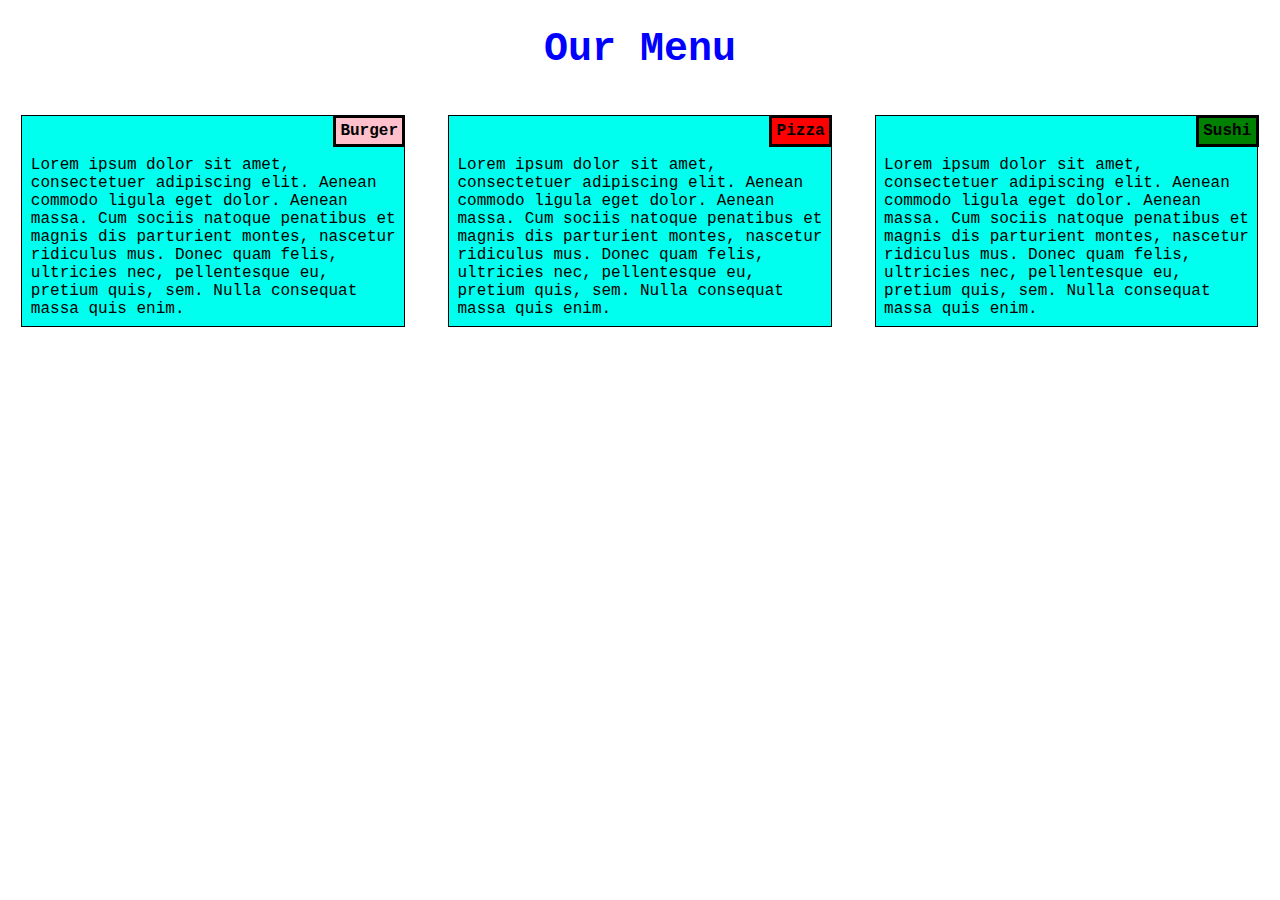
<file: module2-solution/index.html>
<!DOCTYPE html>
 <html>
 <head>
 	<meta charset="utf-8">
 	<meta name="viewport" content="width=device-width, initial-scale=1">
 	<title>Assignment Solution for Module 2</title>
 	<link rel="stylesheet" type="text/css" href="css/cssdesign.css">
 </head>
 <body>
 <h1>Our Menu</h1>
 <div class="row">
	 <div class=" a b ">
	 	<div class="box">
	 		<p class="heading name1">Burger</p>
	 		<p class="content">Lorem ipsum dolor sit amet, consectetuer adipiscing elit. Aenean commodo ligula eget dolor. Aenean massa. Cum sociis natoque penatibus et magnis dis parturient montes, nascetur ridiculus mus. Donec quam felis, ultricies nec, pellentesque eu, pretium quis, sem. Nulla consequat massa quis enim.</p>
	 	</div>
	 </div>
	 <div class="a b ">
	 	<div class="box">
	 		<p class="heading name2">Pizza</p>
	 		<p class="content">Lorem ipsum dolor sit amet, consectetuer adipiscing elit. Aenean commodo ligula eget dolor. Aenean massa. Cum sociis natoque penatibus et magnis dis parturient montes, nascetur ridiculus mus. Donec quam felis, ultricies nec, pellentesque eu, pretium quis, sem. Nulla consequat massa quis enim.</p>
	 	</div>
	 </div>
	 <div class="a c">
	 	<div class="box">
	 		<p class="heading name3" >Sushi</p>
	 		<p class="content">Lorem ipsum dolor sit amet, consectetuer adipiscing elit. Aenean commodo ligula eget dolor. Aenean massa. Cum sociis natoque penatibus et magnis dis parturient montes, nascetur ridiculus mus. Donec quam felis, ultricies nec, pellentesque eu, pretium quis, sem. Nulla consequat massa quis enim.</p>
	 	</div>
	 </div>
</div>
 </body>
 </html>
</file>
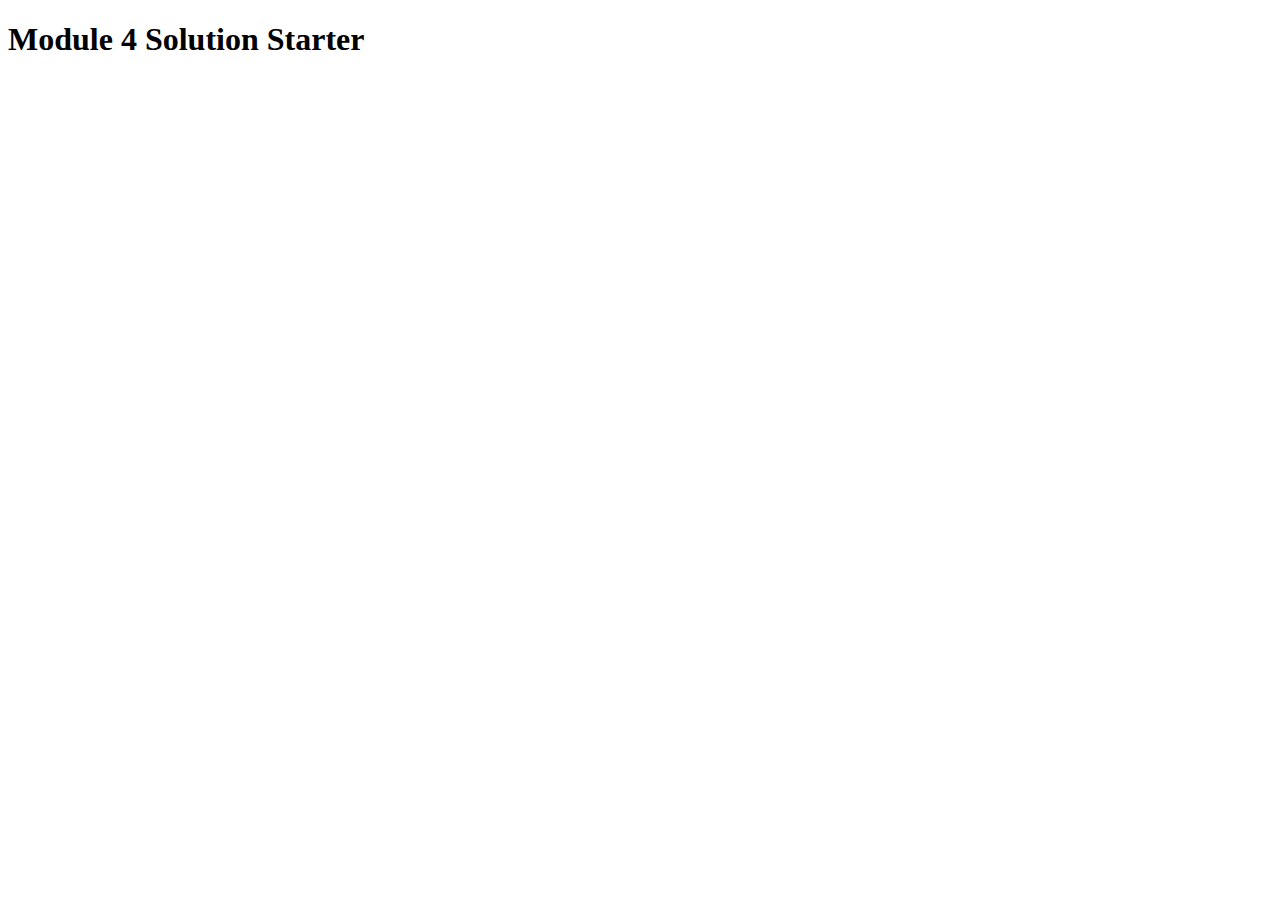
<file: module4-solution/index.html>
<!DOCTYPE html>
<html>
<head>
  <meta charset="utf-8">
  <title>Module 4 Solution Starter</title>
  <script src="SpeakHello.js"></script>
  <script src="SpeakGoodBye.js"></script>
  <script src="script.js"></script>
</head>
<body>
  <h1>Module 4 Solution Starter</h1>
</body>
</html>
</file>
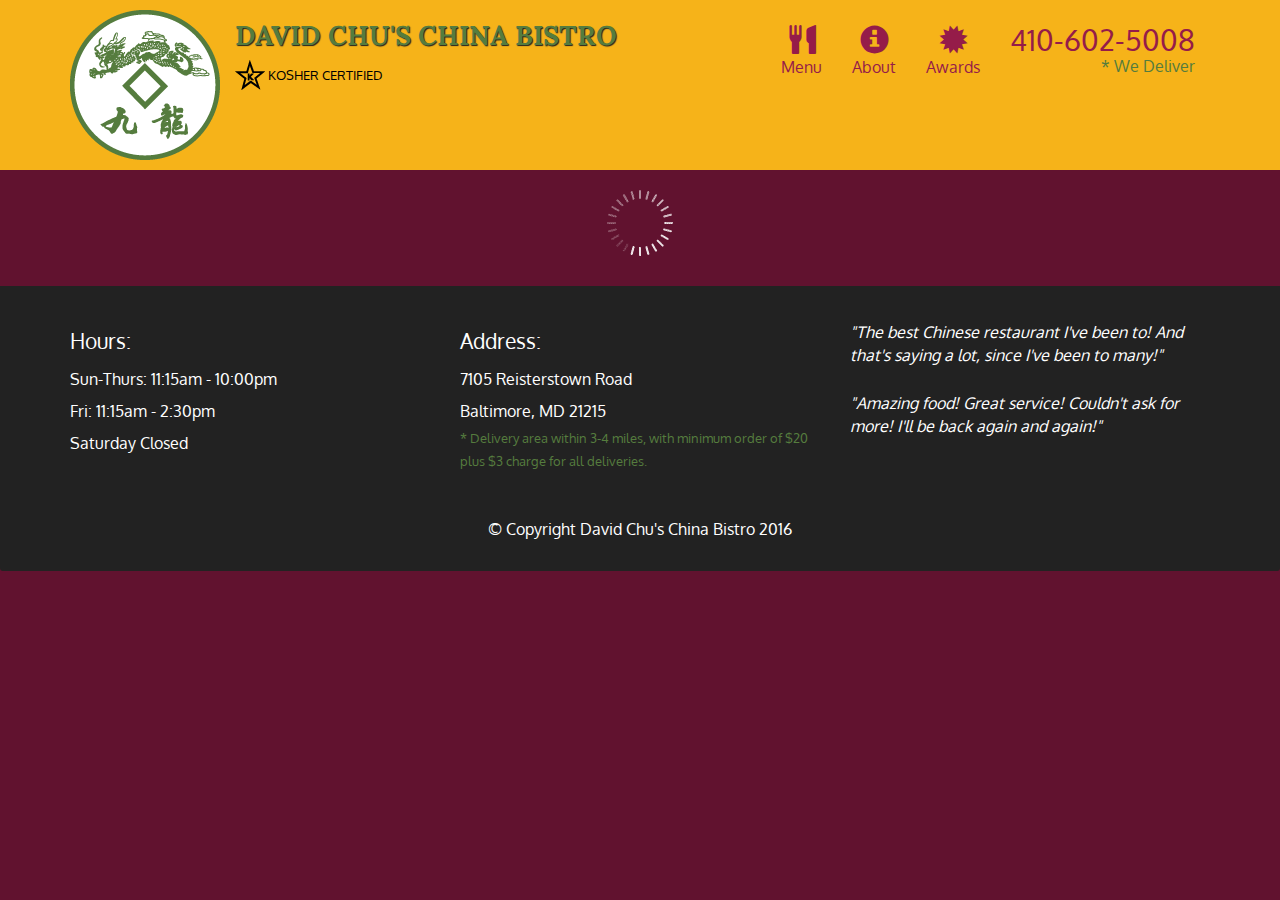
<file: module5-solution/index.html>
<!doctype html>
<html lang="en">
  <head>
    <meta charset="utf-8">
    <meta http-equiv="X-UA-Compatible" content="IE=edge">
    <meta name="viewport" content="width=device-width, initial-scale=1">
    <title>David Chu's China Bistro</title>
    <link rel="stylesheet" href="css/bootstrap.min.css">
    <link rel="stylesheet" href="css/styles.css">
    <link href='https://fonts.googleapis.com/css?family=Oxygen:400,300,700' rel='stylesheet' type='text/css'>
    <link href='https://fonts.googleapis.com/css?family=Lora' rel='stylesheet' type='text/css'>
  </head>
<body>
  <header>
    <nav id="header-nav" class="navbar navbar-default">
      <div class="container">
        <div class="navbar-header">
          <a href="index.html" class="pull-left visible-md visible-lg">
            <div id="logo-img" alt="Logo image"></div>
          </a>

          <div class="navbar-brand">
            <a href="index.html"><h1>David Chu's China Bistro</h1></a>
            <p>
              <img src="images/star-k-logo.png" alt="Kosher certification">
              <span>Kosher Certified</span>
            </p>
          </div>

          <button id="navbarToggle" type="button" class="navbar-toggle collapsed" data-toggle="collapse" data-target="#collapsable-nav" aria-expanded="false">
            <span class="sr-only">Toggle navigation</span>
            <span class="icon-bar"></span>
            <span class="icon-bar"></span>
            <span class="icon-bar"></span>
          </button>
        </div>
        
        <div id="collapsable-nav" class="collapse navbar-collapse">
           <ul id="nav-list" class="nav navbar-nav navbar-right">
            <li id="navHomeButton" class="visible-xs active">
              <a href="index.html">
                <span class="glyphicon glyphicon-home"></span> Home</a>
            </li>
            <li id="navMenuButton">
              <a href="#" onclick="$dc.loadMenuCategories();">
                <span class="glyphicon glyphicon-cutlery"></span><br class="hidden-xs"> Menu</a>
            </li>
            <li>
              <a href="#">
                <span class="glyphicon glyphicon-info-sign"></span><br class="hidden-xs"> About</a>
            </li>
            <li>
              <a href="#">
                <span class="glyphicon glyphicon-certificate"></span><br class="hidden-xs"> Awards</a>
            </li>
            <li id="phone" class="hidden-xs">
              <a href="tel:410-602-5008">
                <span>410-602-5008</span></a><div>* We Deliver</div>
            </li>
          </ul><!-- #nav-list -->
        </div><!-- .collapse .navbar-collapse -->
      </div><!-- .container -->
    </nav><!-- #header-nav -->
  </header>

  <div id="call-btn" class="visible-xs">
    <a class="btn" href="tel:410-602-5008">
    <span class="glyphicon glyphicon-earphone"></span>
    410-602-5008
    </a>
  </div>
  <div id="xs-deliver" class="text-center visible-xs">* We Deliver</div>

  <div id="main-content" class="container"></div>

  <footer class="panel-footer">
    <div class="container">
      <div class="row">
        <section id="hours" class="col-sm-4">
          <span>Hours:</span><br>
          Sun-Thurs: 11:15am - 10:00pm<br>
          Fri: 11:15am - 2:30pm<br>
          Saturday Closed
          <hr class="visible-xs">
        </section>
        <section id="address" class="col-sm-4">
          <span>Address:</span><br>
          7105 Reisterstown Road<br>
          Baltimore, MD 21215
          <p>* Delivery area within 3-4 miles, with minimum order of $20 plus $3 charge for all deliveries.</p>
          <hr class="visible-xs">
        </section>
        <section id="testimonials" class="col-sm-4">
          <p>"The best Chinese restaurant I've been to! And that's saying a lot, since I've been to many!"</p>
          <p>"Amazing food! Great service! Couldn't ask for more! I'll be back again and again!"</p>
        </section>
      </div>
      <div class="text-center">&copy; Copyright David Chu's China Bistro 2016</div>
    </div>
  </footer>

  <!-- jQuery (Bootstrap JS plugins depend on it) -->
  <script src="js/jquery-2.1.4.min.js"></script>
  <script src="js/bootstrap.min.js"></script>
  <script src="js/ajax-utils.js"></script>
  <script src="js/script.js"></script>
</body>
</html>
</file>
<file: module2-solution/css/cssdesign.css>
*{
	box-sizing: border-box;
}

.row{
  width: 100%;
}

.box{
  width: 100%;
  overflow: none;
}


body{
	margin: 0;
	padding: 0;
  font-family: "Courier New", Courier, monospace,"Comic Sans MS", cursive, sans-serif;
}

h1{
	color: blue;
	text-align: center;
	font-size: 40px;
}

.content  {
  border: 1px solid black;
  background-color: #00ffee;
  color: black;
  width: 90%;
  height: auto;
  margin-right: auto;
  margin-left: auto;
  padding-top:  40px;
  padding-left: 2%;
  padding-right: 2%;
  padding-bottom: 2%;
  overflow: none;
}

.heading   {
  border: 3px solid black;
  width: auto;
  height: auto;
  margin-right: 5%;
  margin-left: auto;
  margin-top: 0px;
  color: black;
  float: right;
  position: relative;
  text-align: center;
  overflow: none;
  font-weight: bold;
  padding:1%;
}

.name1{
	background-color: pink;
}

.name2{
	background-color: red;
}

.name3{
	background-color:green;
}

@media(min-width: 992px){
	.a{
		float: left;
		width: 33.33%;
	}
}
@media(min-width: 768px)and (max-width: 991px){
	.b,.c{
		float: left;
	}
	.b{
		width: 50%;
	}
	.c{
		width: 105%;
		margin-left: -2.5%;
	}
}
@media(max-width: 767px)and (min-width: 0px){

  .a{
    width: 100%;
    float: left;
  }

}
</file>
<file: module5-solution/css/styles.css>
body {
  font-size: 16px;
  color: #fff;
  background-color: #61122f;
  font-family: 'Oxygen', sans-serif;
}

/** HEADER **/
#header-nav {
  background-color: #f6b319;
  border-radius: 0;
  border: 0;
}

#logo-img {
  background: url('../images/restaurant-logo_large.png') no-repeat;
  width: 150px;
  height: 150px;
  margin: 10px 15px 10px 0;
}

.navbar-brand {
  padding-top: 25px;
}
.navbar-brand h1 { /* Restaurant name */
  font-family: 'Lora', serif;
  color: #557c3e;
  font-size: 1.5em;
  text-transform: uppercase;
  font-weight: bold;
  text-shadow: 1px 1px 1px #222;
  margin-top: 0;
  margin-bottom: 0;
  line-height: .75;
}
.navbar-brand a:hover, .navbar-brand a:focus {
  text-decoration: none;
}
.navbar-brand p { /* Kosher cert */
  color: #000;
  text-transform: uppercase;
  font-size: .7em;
  margin-top: 15px;
}
.navbar-brand p span { /* Star-K */
  vertical-align: middle;
}

#nav-list {
  margin-top: 10px;
}
#nav-list a {
  color: #951C49;
  text-align: center;
}
#nav-list a:hover {
  background: #E7E7E7;
}
#nav-list a span {
  font-size: 1.8em;
}

#phone {
  margin-top: 5px;
}
#phone a { /* Phone number */
  text-align: right;
  padding-bottom: 0;
}
#phone div { /* We Deliver */
  color: #557c3e;
  text-align: right;
  padding-right: 15px;
}

.navbar-header button.navbar-toggle, .navbar-header .icon-bar {
  border: 1px solid #61122f;
}
.navbar-header button.navbar-toggle {
  clear: both;
  margin-top: -30px;
}
/* END HEADER */

/* FOOTER */
.panel-footer {
  margin-top: 30px;
  padding-top: 35px;
  padding-bottom: 30px;
  background-color: #222;
  border-top: 0;
}
.panel-footer div.row {
  margin-bottom: 35px;
}
#hours, #address {
  line-height: 2;
}
#hours > span, #address > span {
  font-size: 1.3em;
}
#address p {
  color: #557c3e;
  font-size: .8em;
  line-height: 1.8;
}
#testimonials {
  font-style: italic;
}
#testimonials p:nth-child(2) {
  margin-top: 25px;
}
/* END FOOTER */



/* HOME PAGE */
.container .jumbotron {
  box-shadow: 0 0 50px #3F0C1F;
  border: 2px solid #3F0C1F;
}

#menu-tile, #specials-tile, #map-tile {
  height: 250px;
  width: 100%;
  margin-bottom: 15px;
  position: relative;
  border: 2px solid #3F0C1F;
  overflow: hidden;
}
#menu-tile:hover, #specials-tile:hover, #map-tile:hover {
  box-shadow: 0 1px 5px 1px #cccccc;
}
#menu-tile {
  background: url('../images/menu-tile.jpg') no-repeat;
  background-position: center;
}
#specials-tile {
  background: url('../images/specials-tile.jpg') no-repeat;
  background-position: center;
}
#menu-tile span, #specials-tile span, #map-tile span {
  position: absolute;
  bottom: 0;
  right: 0;
  width: 100%;
  text-align: center;
  font-size: 1.6em;
  text-transform: uppercase;
  background-color: #000;
  color: #fff;
  opacity: .8;
}
/* END HOME PAGE */

/* MENU CATEGORIES PAGE */
.category-tile { 
  position: relative;
  border: 2px solid #3F0C1F;
  overflow: hidden;
  width: 200px;
  height: 200px;
  margin: 0 auto 15px;
}
.category-tile span {
  position: absolute;
  bottom: 0;
  right: 0;
  width: 100%;
  text-align: center;
  font-size: 1.2em;
  text-transform: uppercase;
  background-color: #000;
  color: #fff;
  opacity: .8;
}
.category-tile:hover {
  box-shadow: 0 1px 5px 1px #cccccc;
}

#menu-categories-title + div {
  margin-bottom: 50px;
}
/* END MENU CATEGORIES PAGE */

/* SINGLE CATEGORY PAGE */
.menu-item-tile {
  margin-bottom: 25px;
}
.menu-item-tile hr {
  width: 80%;
}
.menu-item-tile .menu-item-price {
  font-size: 1.1em;
  text-align: right;
  margin-top: -15px;
  margin-right: -15px;
}
.menu-item-tile .menu-item-price span {
  font-size: .6em;
}
.menu-item-photo {
  position: relative;
  border: 2px solid #3F0C1F; 
  overflow: hidden;
  padding: 0;
  margin-right: -15px;
  margin-left: auto;
  margin-bottom: 20px;
  max-width: 250px;
}
.menu-item-photo div {
  position: absolute;
  bottom: 0;
  right: 0;
  width: 80px;
  background-color: #557c3e;
  text-align: center;
}
.menu-item-description {
  padding-right: 30px;
}
h3.menu-item-title {
  margin: 0 0 10px;
}
.menu-item-details {
  font-size: .9em;
  font-style: italic;
}
/* END SINGLE CATEGORY PAGE */


/********** Large devices only **********/
@media (min-width: 1200px) {
  .container .jumbotron {
    background: url('../images/jumbotron_1200.jpg') no-repeat;
    height: 675px;
  }
}

/********** Medium devices only **********/
@media (min-width: 992px) and (max-width: 1199px) {
  /* Header */
  #logo-img {
    background: url('../images/restaurant-logo_medium.png') no-repeat;
    width: 100px;
    height: 100px;
    margin: 5px 5px 5px 0;
  }
  /* End Header */

  /* Home Page */
  .container .jumbotron {
    background: url('../images/jumbotron_992.jpg') no-repeat;
    height: 558px;
  }
  /* End Home Page */
}

/********** Small devices only **********/
@media (min-width: 768px) and (max-width: 991px) {
  /* Home Page */
  .container .jumbotron {
    background: url('../images/jumbotron_768.jpg') no-repeat;
    height: 432px;
  }
  /* End Home Page */
}

/********** Extra small devices only **********/
@media (max-width: 767px) {
  /* Header */
  .navbar-brand {
    padding-top: 10px;
    height: 80px;
  }
  .navbar-brand h1 { /* Restaurant name */
    padding-top: 10px;
    font-size: 5vw; /* 1vw = 1% of viewport width */
  }
  .navbar-brand p { /* Kosher cert */
    font-size: .6em;
    margin-top: 12px;
  }
  .navbar-brand p img { /* Star-K */
    height: 20px;
  }

  #collapsable-nav a { /* Collapsed nav menu text */
    font-size: 1.2em;
  }
  #collapsable-nav a span { /* Collapsed nav menu glyph */
    font-size: 1em;
    margin-right: 5px;
  }

  #call-btn > a {
    font-size: 1.5em;
    display: block;
    margin: 0 20px;
    padding: 10px;
    border: 2px solid #fff;
    background-color: #f6b319;
    color: #951c49;
  }
  #xs-deliver {
    margin-top: 5px;
    font-size: .7em;
    letter-spacing: .1em;
    text-transform: uppercase;
  }
  /* End Header */

  /* Footer */
  .panel-footer section {
    margin-bottom: 30px;
    text-align: center;
  }
  .panel-footer section:nth-child(3) {
    margin-bottom: 0; /* margin already exists on the whole row */
  }
  .panel-footer section hr {
    width: 50%;
  }
  /* End Footer */

  /* Home Page */
  .container .jumbotron {
    margin-top: 30px;
    padding: 0;
  }
  #menu-tile, #specials-tile {
    width: 360px;
    margin: 0 auto 15px;
  }

  .menu-item-photo {
    margin-right: auto;
  }
  .menu-item-tile .menu-item-price {
    text-align: center;
  }
  .menu-item-description {
    text-align: center;;
  }
}


/********** Super extra small devices Only :-) (e.g., iPhone 4) **********/
@media (max-width: 479px) {
  /* Header */
  .navbar-brand h1 { /* Restaurant name */
    padding-top: 5px;
    font-size: 6vw;
  }
  /* End Header */
  
  /* Home page */
  #menu-tile, #specials-tile {
    width: 280px;
    margin: 0 auto 15px;
  }

  .col-xxs-12 {
    position: relative;
    min-height: 1px;
    padding-right: 15px;
    padding-left: 15px;
    float: left;
    width: 100%;
  }
}
</file>
